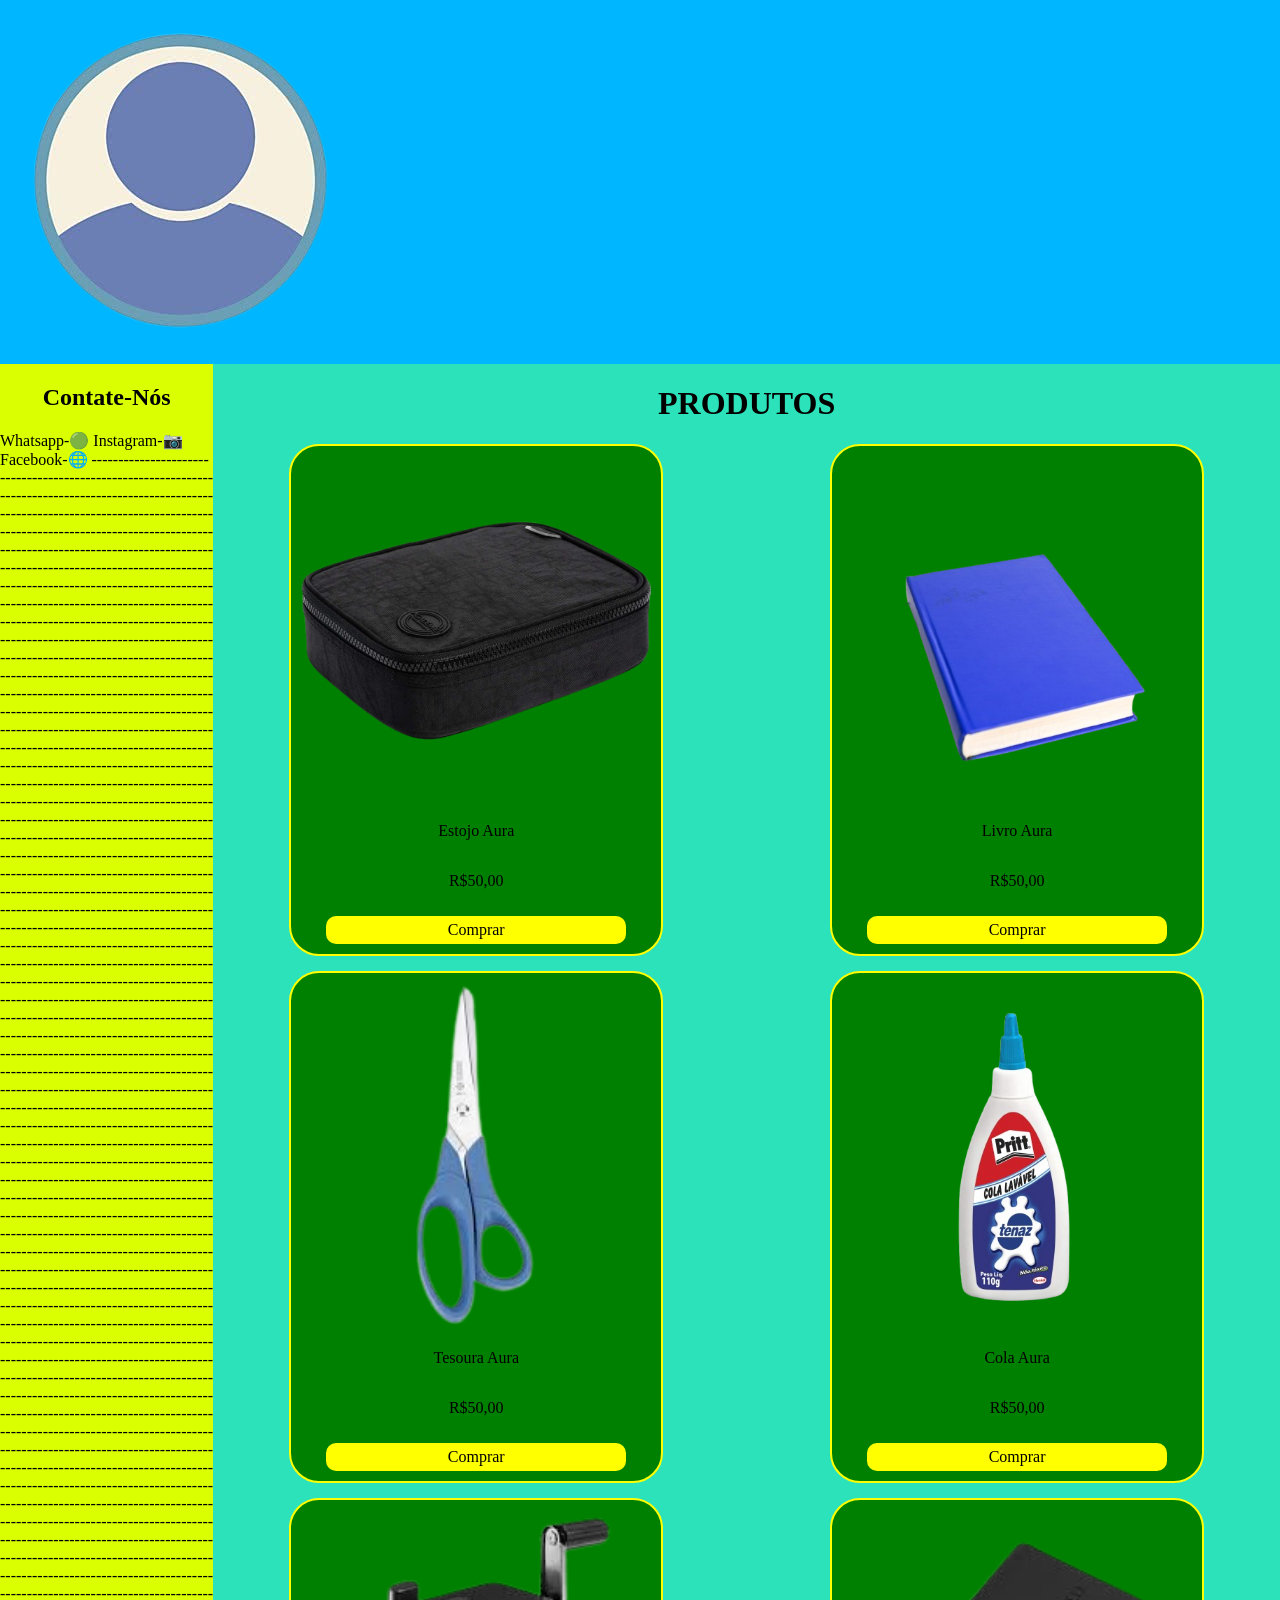
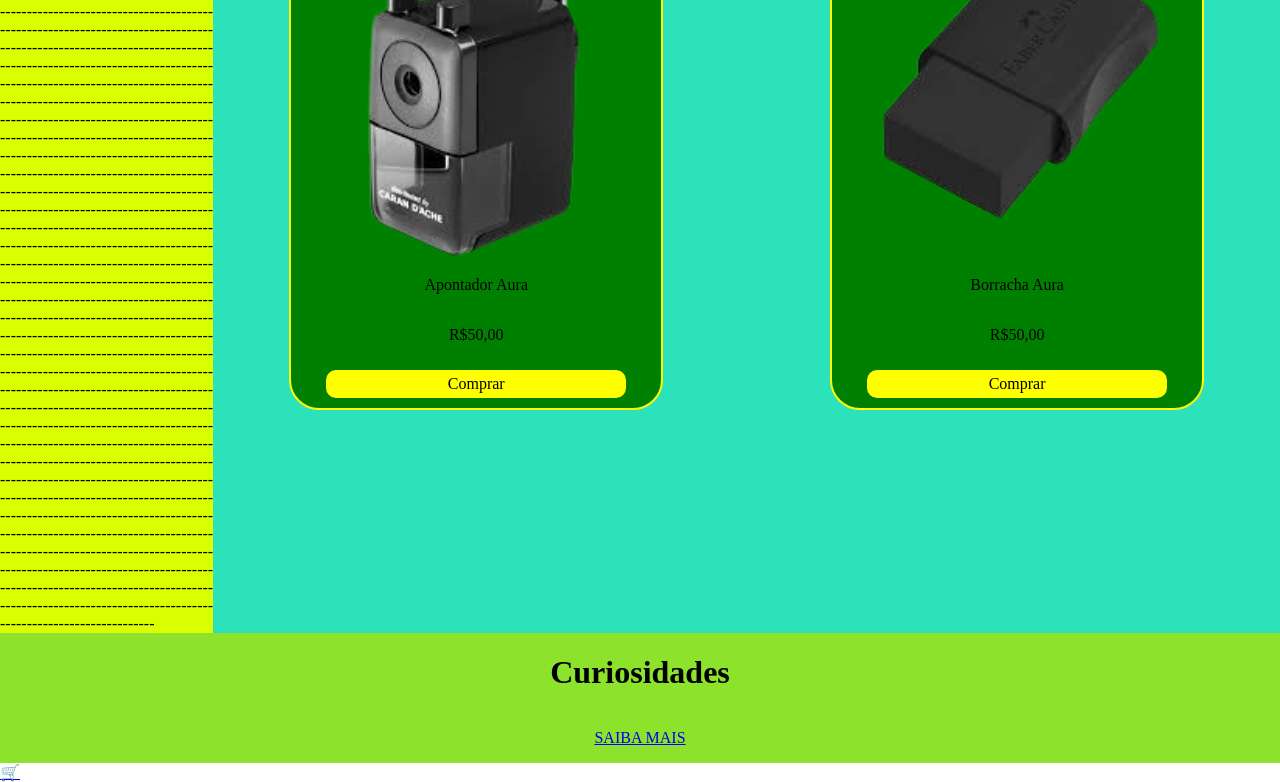
<file: index.html>
<!DOCTYPE html>
<html lang="pt-br">
<head>
    <meta charset="UTF-8">
    <meta name="viewport" content="width=device-width, initial-scale=1.0">
    <title>Loja</title>
    <link rel="stylesheet" href="style.css">
    <link rel="icon" href="cola.jpg">
</head>


<a href="carrinho_detalhes.html" class="carrinho_flutuante">
    🛒
</a>

    </button>

</div>

<body>

<header>
    <a href="login.html"><img src="imagem/aura.png" alt=""></a>
</header>

<aside>
    <h1>Contate-Nós</h1>
    Whatsapp-🟢
    Instagram-📷 
    Facebook-🌐
[base64]
    
   
</aside>

<main>

<h1>PRODUTOS</h1>

<div class="mae">

    <div class="card">
        <img src="imagem/estojo.png" class="imagem_produto" alt="estojo">
        <p>Estojo Aura</p>
        <p>R$50,00</p>
        <a class="botao_produto letra_botao" href="estojo.html">Comprar</a>
    </div>

    <div class="card">
        <img src="imagem/livro.png" class="imagem_produto" alt="livro">
        <p>Livro Aura</p>
        <p>R$50,00</p>
        <a class="botao_produto letra_botao" href="livro.html">Comprar</a>
    </div>

    <div class="card">
        <img src="imagem/tesoura.png" class="imagem_produto" alt="tesoura">
        <p>Tesoura Aura</p>
        <p>R$50,00</p>
        <a class="botao_produto letra_botao" href="tesoura.html">Comprar</a>
    </div>

    <div class="card">
        <img src="imagem/colax.png" class="imagem_produto" alt="cola">
        <p>Cola Aura</p>
        <p>R$50,00</p>
        <a class="botao_produto letra_botao" href="colax.html">Comprar</a>
    </div>

    <div class="card">
        <img src="imagem/apontador.png" class="imagem_produto" alt="apontador">
        <p>Apontador Aura</p>
        <p>R$50,00</p>
        <a class="botao_produto letra_botao" href="apontador.html">Comprar</a>
    </div>

    <div class="card">
        <img src="imagem/borracha.png" class="imagem_produto" alt="borracha">
        <p>Borracha Aura</p>
        <p>R$50,00</p>
        <a class="botao_produto letra_botao" href="borracha.html">Comprar</a>
    </div>

</div>

</main>

<footer>
    <h1>Curiosidades</h1>
    <a href="saiba.html"><p>SAIBA MAIS</p></a>
</footer>

</body>
</html>
</file>
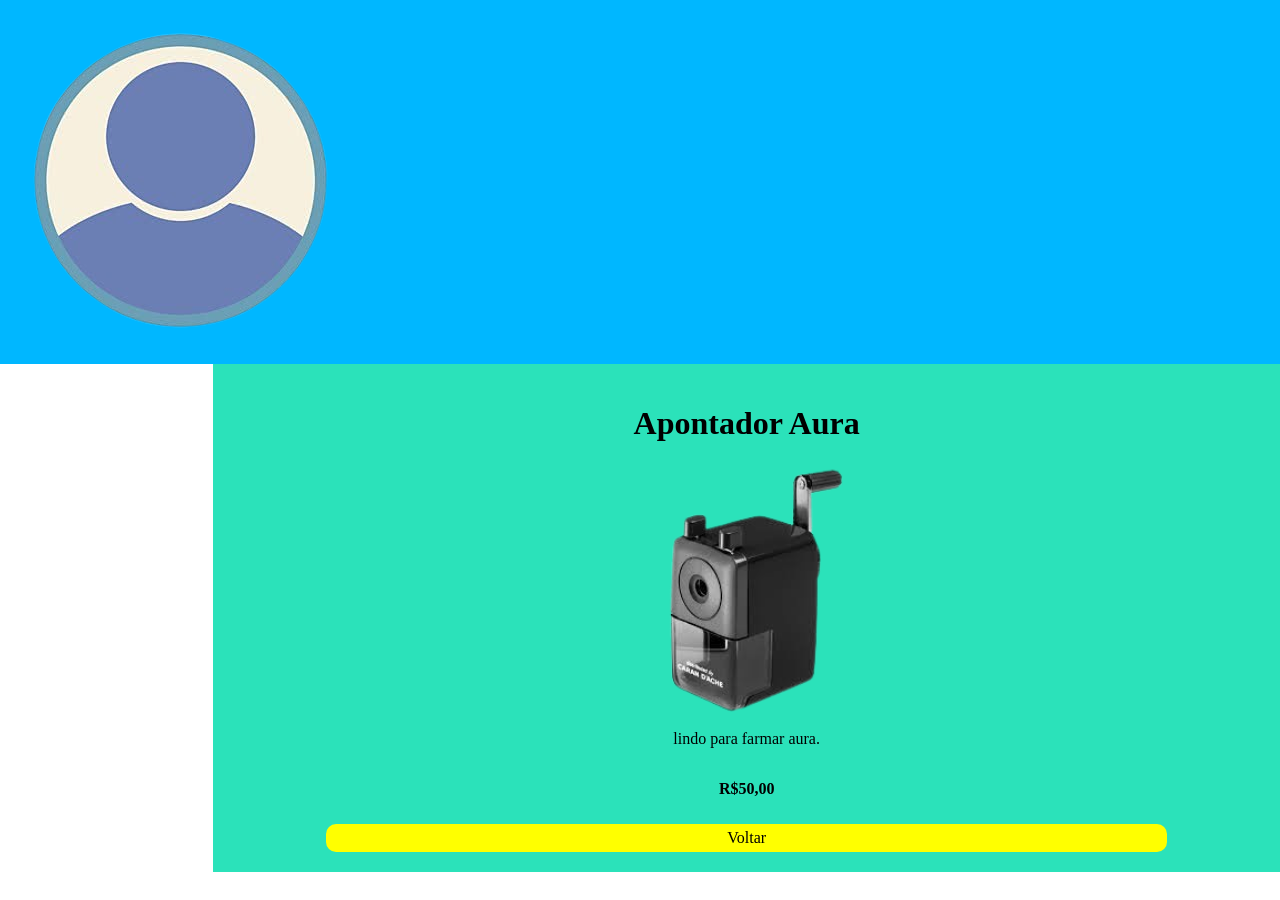
<file: apontador.html>
<!DOCTYPE html>
<html lang="pt-br">
<head>
    <meta charset="UTF-8">
    <title>Apontador Aura</title>
    <link rel="stylesheet" href="style.css">
</head>

<body>

<header>
    <a href="index.html">
        <img src="imagem/aura.png">
    </a>
</header>

<main style="text-align:center; padding:20px;">

    <h1>Apontador Aura</h1>

    <img src="imagem/apontador.png" style="width:250px;">

    <p>lindo para farmar aura.</p>

    <p><strong>R$50,00</strong></p>

    <a class="botao_produto" href="index.html">Voltar</a>

</main>

</body>
</html>
</file>
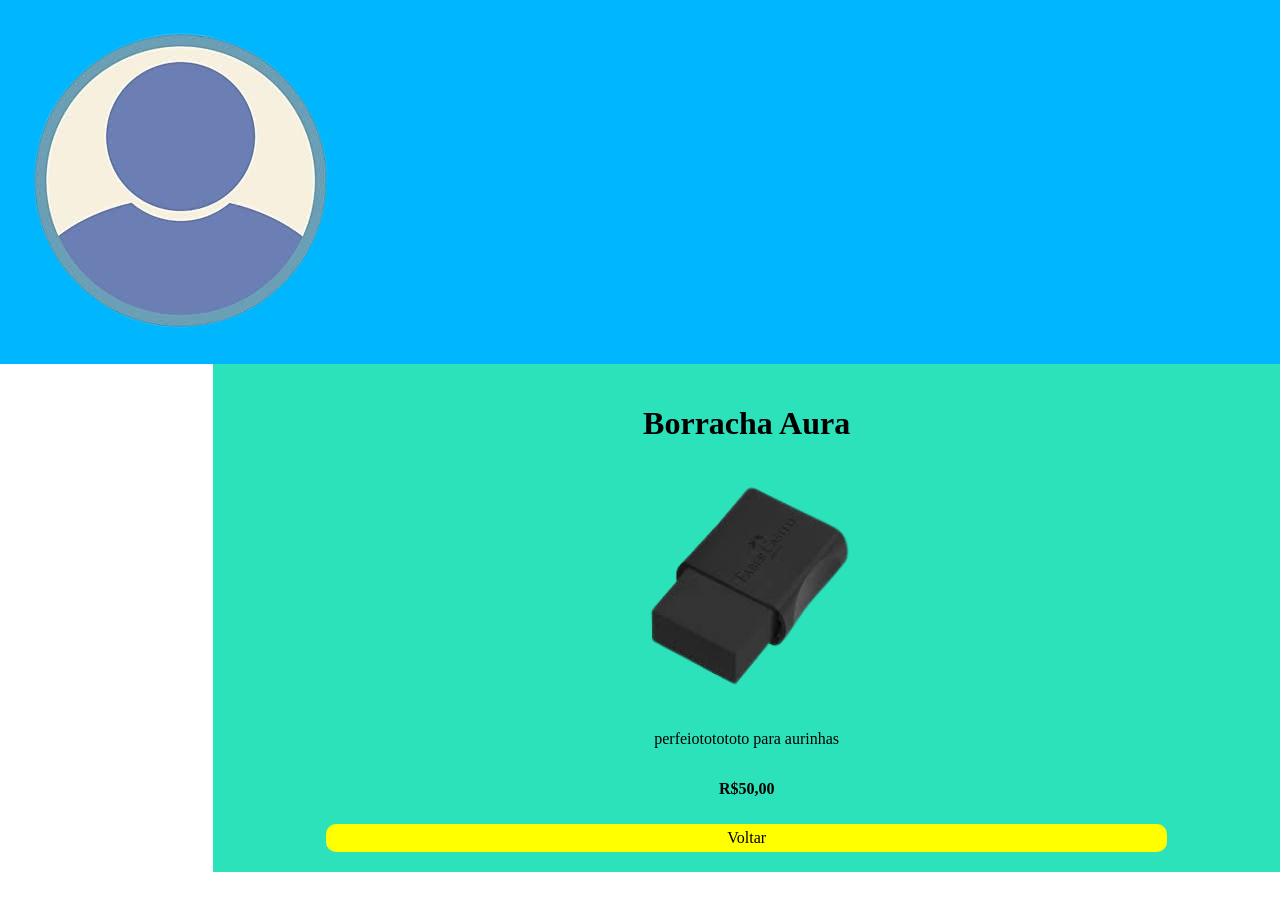
<file: borracha.html>
<!DOCTYPE html>
<html lang="pt-br">
<head>
    <meta charset="UTF-8">
    <title>Borracha Aura</title>
    <link rel="stylesheet" href="style.css">
</head>

<body>

<header>
    <a href="index.html">
        <img src="imagem/aura.png">
    </a>
</header>

<main style="text-align:center; padding:20px;">

    <h1>Borracha Aura</h1>

    <img src="imagem/borracha.png" style="width:250px;">

    <p>perfeiototototo para aurinhas</p>

    <p><strong>R$50,00</strong></p>

    <a class="botao_produto" href="index.html">Voltar</a>

</main>

</body>
</html>
</file>
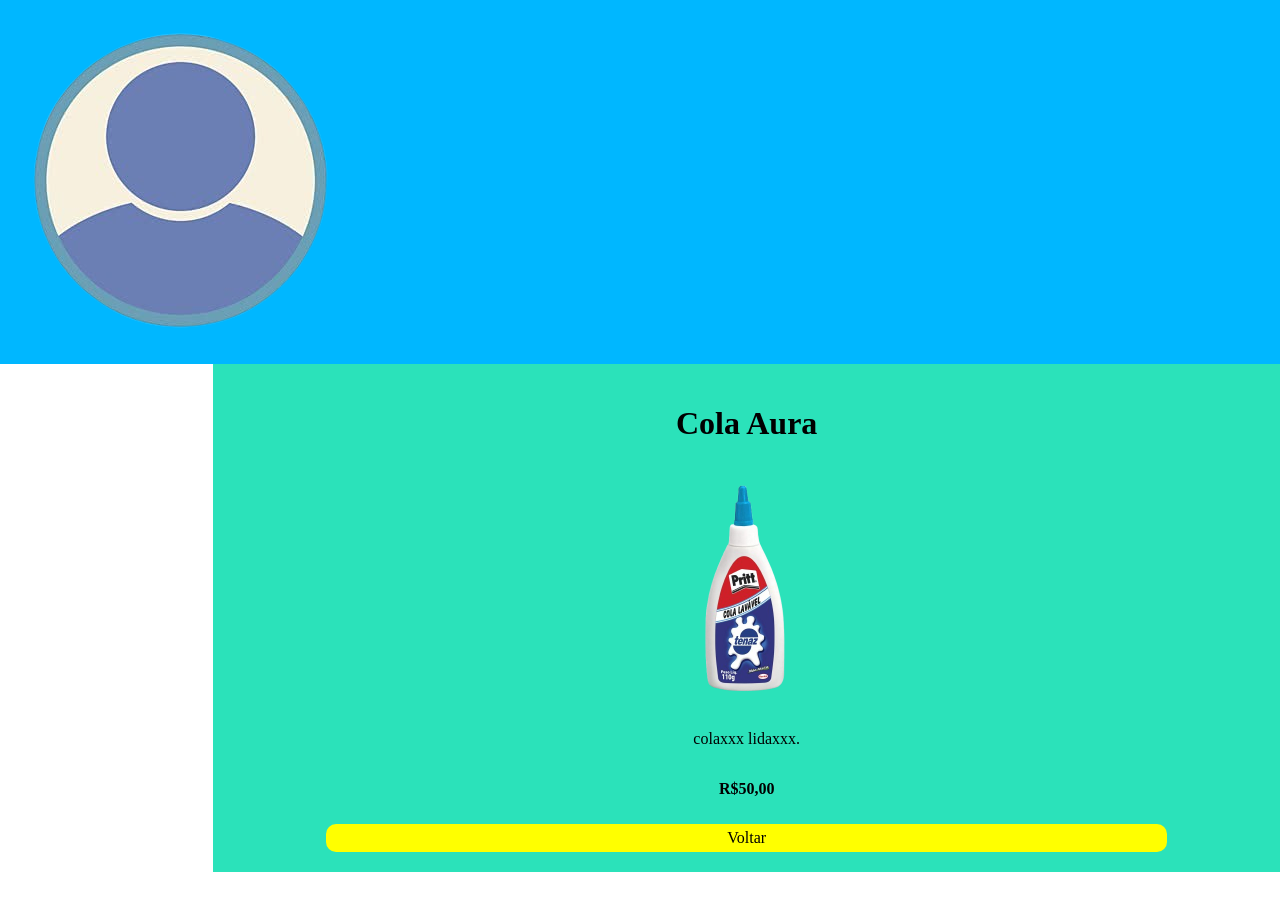
<file: colax.html>
<!DOCTYPE html>
<html lang="pt-br">
<head>
    <meta charset="UTF-8">
    <title>Cola Aura</title>
    <link rel="stylesheet" href="style.css">
</head>

<body>

<header>
    <a href="index.html">
        <img src="imagem/aura.png">
    </a>
</header>

<main style="text-align:center; padding:20px;">

    <h1>Cola Aura</h1>

    <img src="imagem/colax.png" style="width:250px;">

    <p>colaxxx lidaxxx.</p>

    <p><strong>R$50,00</strong></p>

    <a class="botao_produto" href="index.html">Voltar</a>

</main>

</body>
</html>
</file>
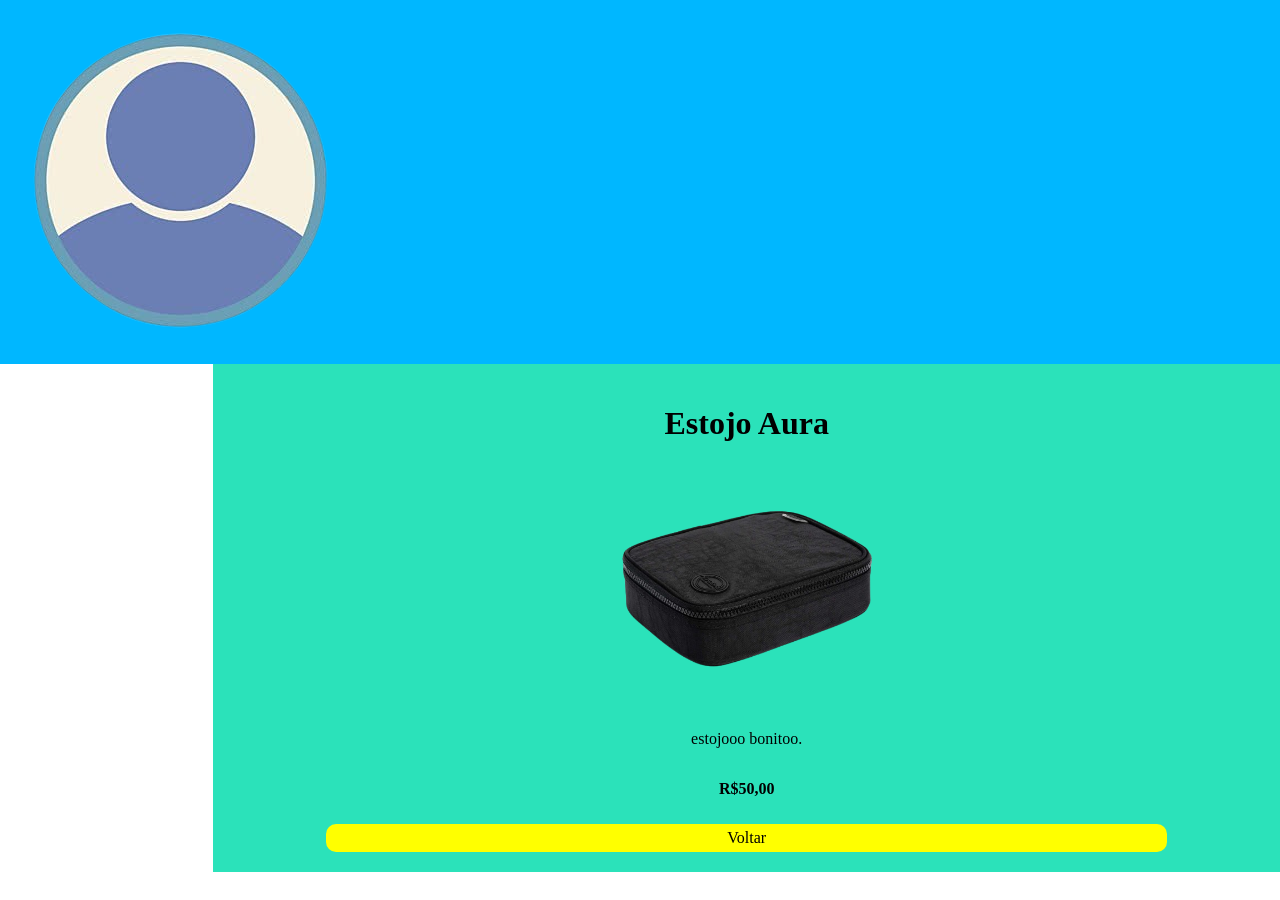
<file: estojo.html>
<!DOCTYPE html>
<html lang="pt-br">
<head>
    <meta charset="UTF-8">
    <title>Estojo Aura</title>
    <link rel="stylesheet" href="style.css">
</head>

<body>

<header>
    <a href="index.html">
        <img src="imagem/aura.png">
    </a>
</header>

<main style="text-align:center; padding:20px;">

    <h1>Estojo Aura</h1>

    <img src="imagem/estojo.png" style="width:250px;">

    <p>estojooo bonitoo.</p>

    <p><strong>R$50,00</strong></p>

    <a class="botao_produto" href="index.html">Voltar</a>

</main>

</body>
</html>
</file>
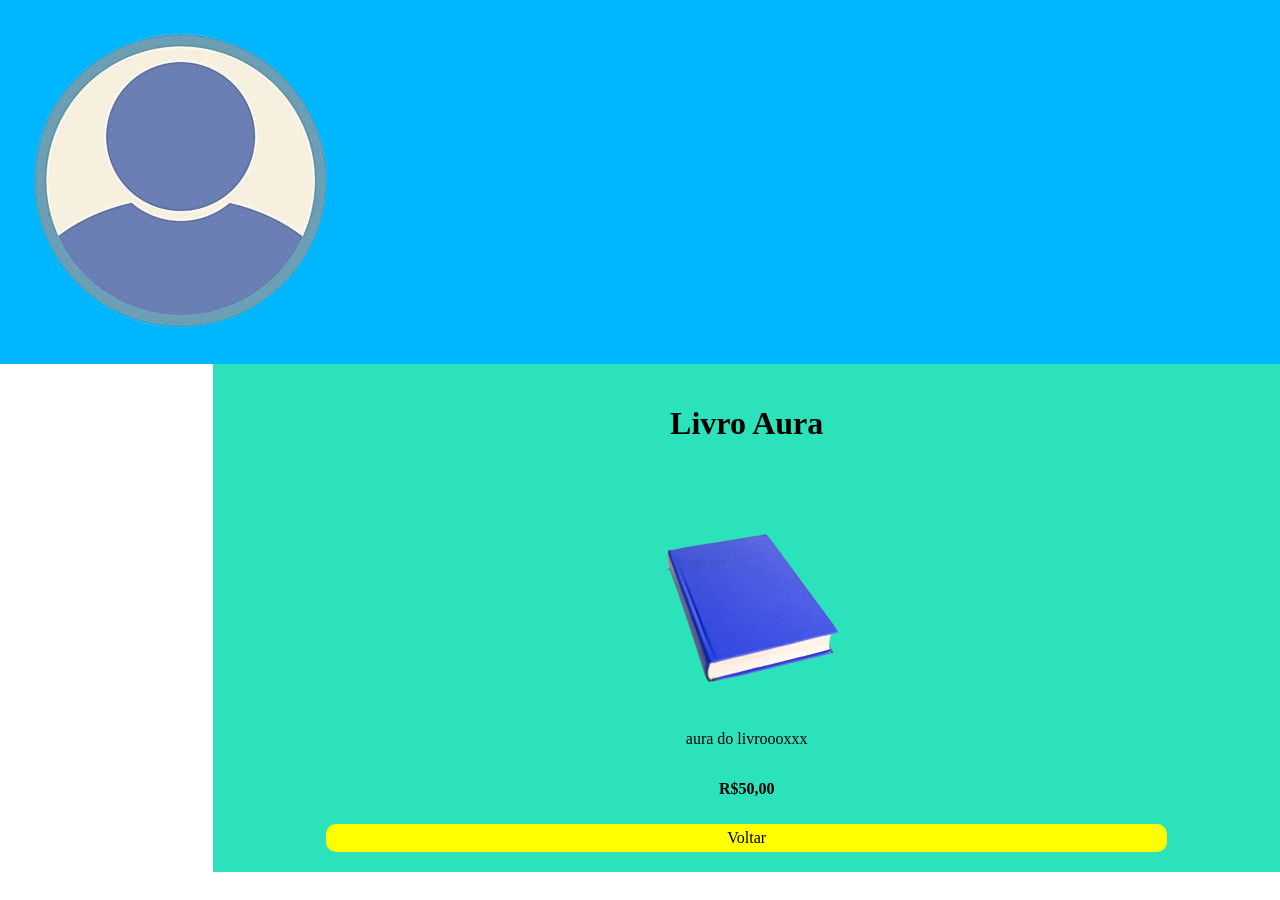
<file: livro.html>
<!DOCTYPE html>
<html lang="pt-br">
<head>
    <meta charset="UTF-8">
    <title>Livro Aura</title>
    <link rel="stylesheet" href="style.css">
</head>

<body>

<header>
    <a href="index.html">
        <img src="imagem/aura.png">
    </a>
</header>

<main style="text-align:center; padding:20px;">

    <h1>Livro Aura</h1>

    <img src="imagem/livro.png" style="width:250px;">

    <p>aura do livroooxxx</p>

    <p><strong>R$50,00</strong></p>

    <a class="botao_produto" href="index.html">Voltar</a>

</main>

</body>
</html>
</file>
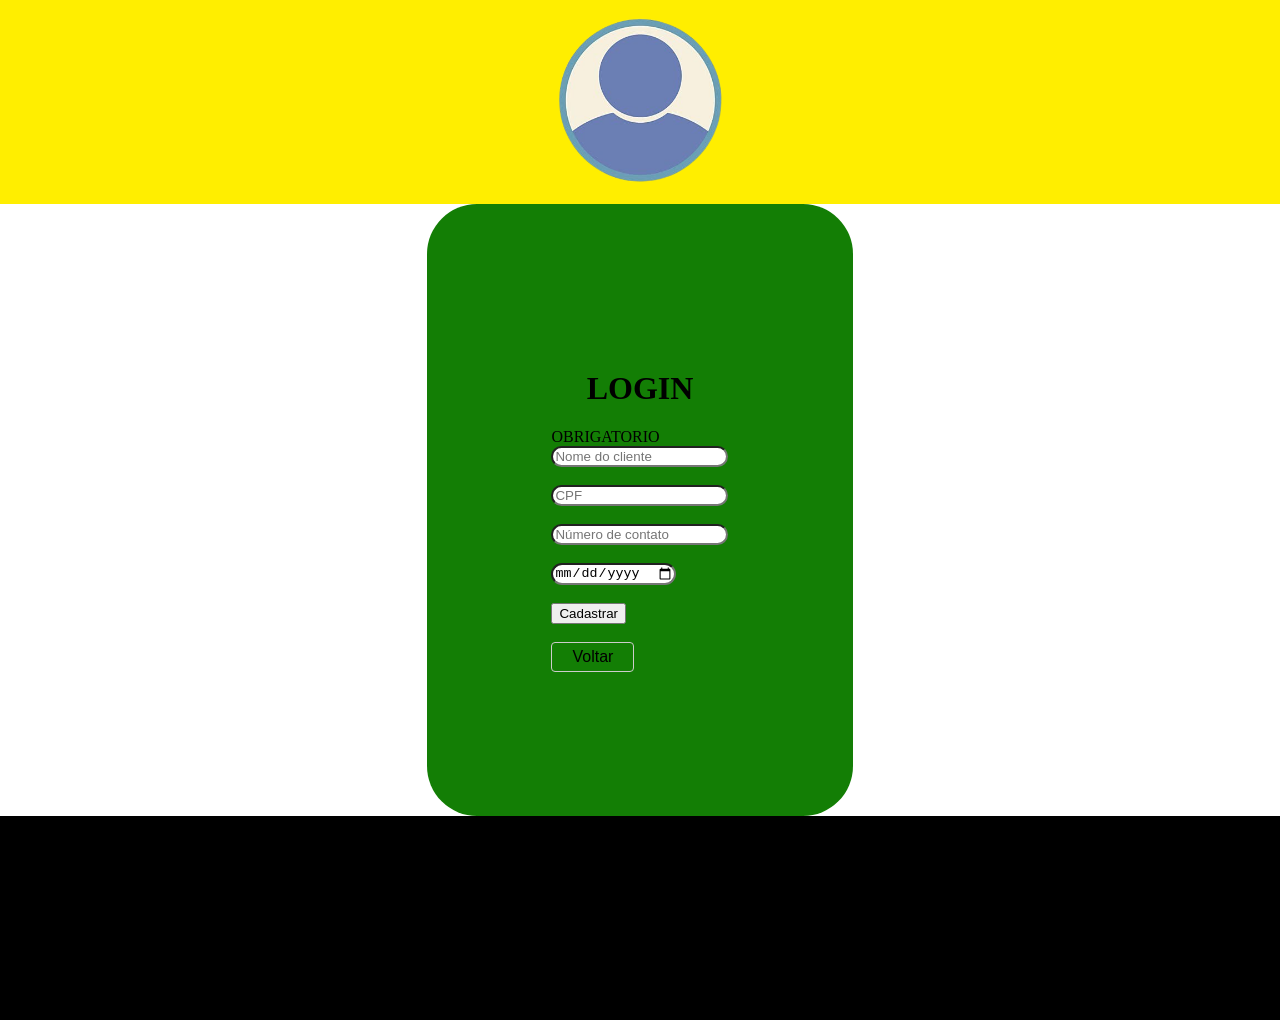
<file: login.html>
<!DOCTYPE html>
<html lang="pt-br">
<head>
    <meta charset="UTF-8">
    <meta name="viewport" content="width=device-width, initial-scale=1.0">
    <title>Login</title>
    <link rel="stylesheet" href="login.css">
</head>
<body>
    <header>
        <a href="index.html"><img src="imagem/aura.png" class="logo"></a>
                     
    </header>

     <main>
        
        <h1>LOGIN</h1>
        <div class="bloco_cadastro">
            <form action="index.html">OBRIGATORIO</form>
            <input type="text" name="nome" placeholder="Nome do cliente" required> <br><br>
            <input type="number" name="cpf" placeholder="CPF" required> <br><br>
            <input type="number" name="contato" placeholder="Número de contato" required> <br><br>
            <input type="date" name="nascimento" required> <br><br>
            <button type="submit">Cadastrar</button>
            
            <br><br>
            
            <a href="index.html" style="display: inline-block; text-decoration: none; color: black; border: 1px solid #ccc; padding: 5px 20px; border-radius: 4px; font-family: sans-serif;">Voltar</a>
            
        </div>
        
    </main>
    

    <footer>
        A
    </footer>

</body>
</html>
</file>
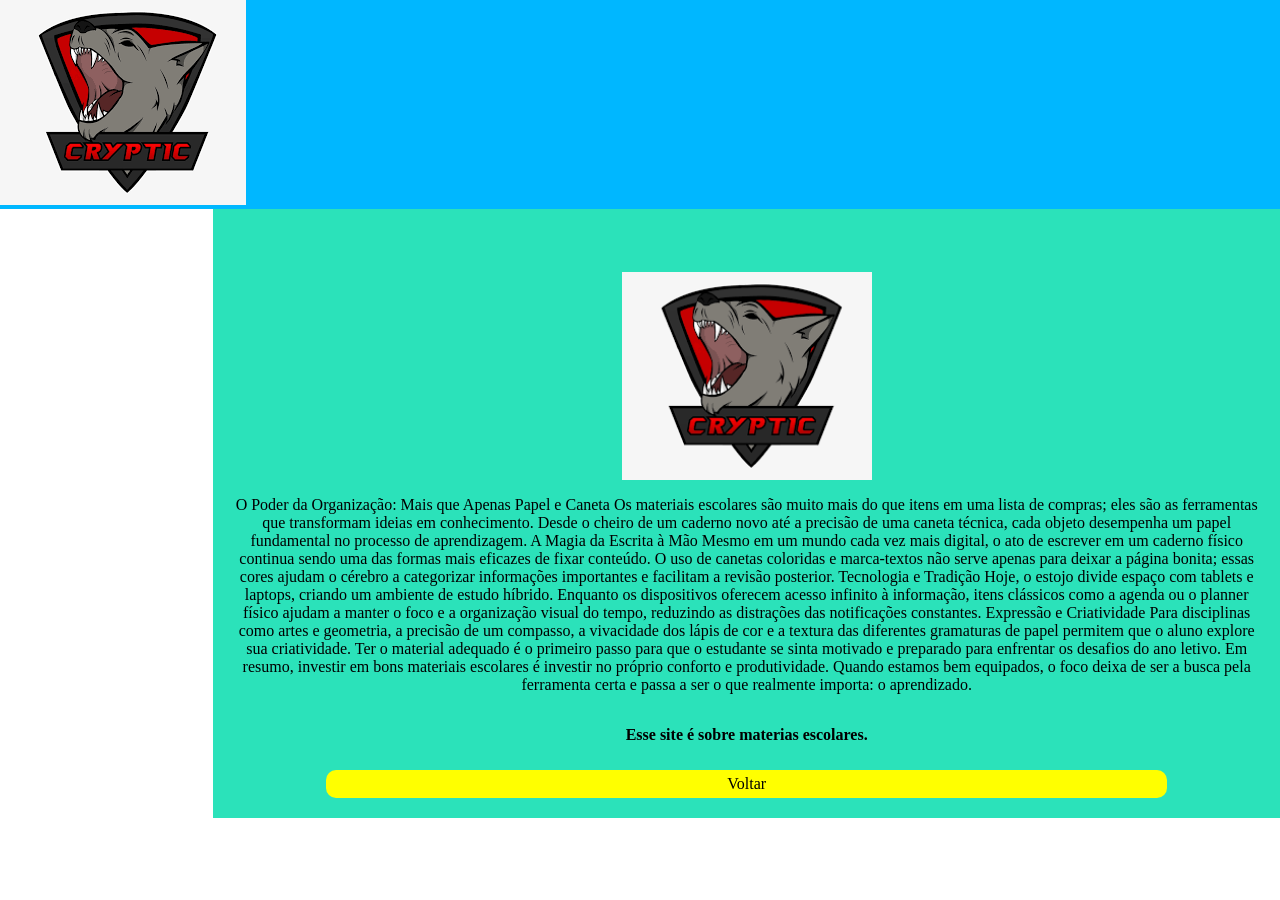
<file: saiba.html>
<!DOCTYPE html>
<html lang="pt-br">
<head>
    <meta charset="UTF-8">
    <title></title>
    <link rel="stylesheet" href="style.css">
</head>

<body>

<header>
    <a href="index.html">
        <img src="imagem/lutador.png">
    </a>
</header>

<main style="text-align:center; padding:20px;">

    <h1></h1>

    <img src="imagem/lutador.png" style="width:250px;">

    <p>O Poder da Organização: Mais que Apenas Papel e Caneta
Os materiais escolares são muito mais do que itens em uma lista de compras; eles são as ferramentas que transformam ideias em conhecimento. Desde o cheiro de um caderno novo até a precisão de uma caneta técnica, cada objeto desempenha um papel fundamental no processo de aprendizagem.
A Magia da Escrita à Mão
Mesmo em um mundo cada vez mais digital, o ato de escrever em um caderno físico continua sendo uma das formas mais eficazes de fixar conteúdo. O uso de canetas coloridas e marca-textos não serve apenas para deixar a página bonita; essas cores ajudam o cérebro a categorizar informações importantes e facilitam a revisão posterior.
Tecnologia e Tradição
Hoje, o estojo divide espaço com tablets e laptops, criando um ambiente de estudo híbrido. Enquanto os dispositivos oferecem acesso infinito à informação, itens clássicos como a agenda ou o planner físico ajudam a manter o foco e a organização visual do tempo, reduzindo as distrações das notificações constantes.
Expressão e Criatividade
Para disciplinas como artes e geometria, a precisão de um compasso, a vivacidade dos lápis de cor e a textura das diferentes gramaturas de papel permitem que o aluno explore sua criatividade. Ter o material adequado é o primeiro passo para que o estudante se sinta motivado e preparado para enfrentar os desafios do ano letivo.
Em resumo, investir em bons materiais escolares é investir no próprio conforto e produtividade. Quando estamos bem equipados, o foco deixa de ser a busca pela ferramenta certa e passa a ser o que realmente importa: o aprendizado.</p>

    <p><strong>Esse site é sobre materias escolares. </strong></p>

    <a class="botao_produto" href="index.html">Voltar</a>

</main>
<footer>
    
</footer>

</body>
</html>
</file>
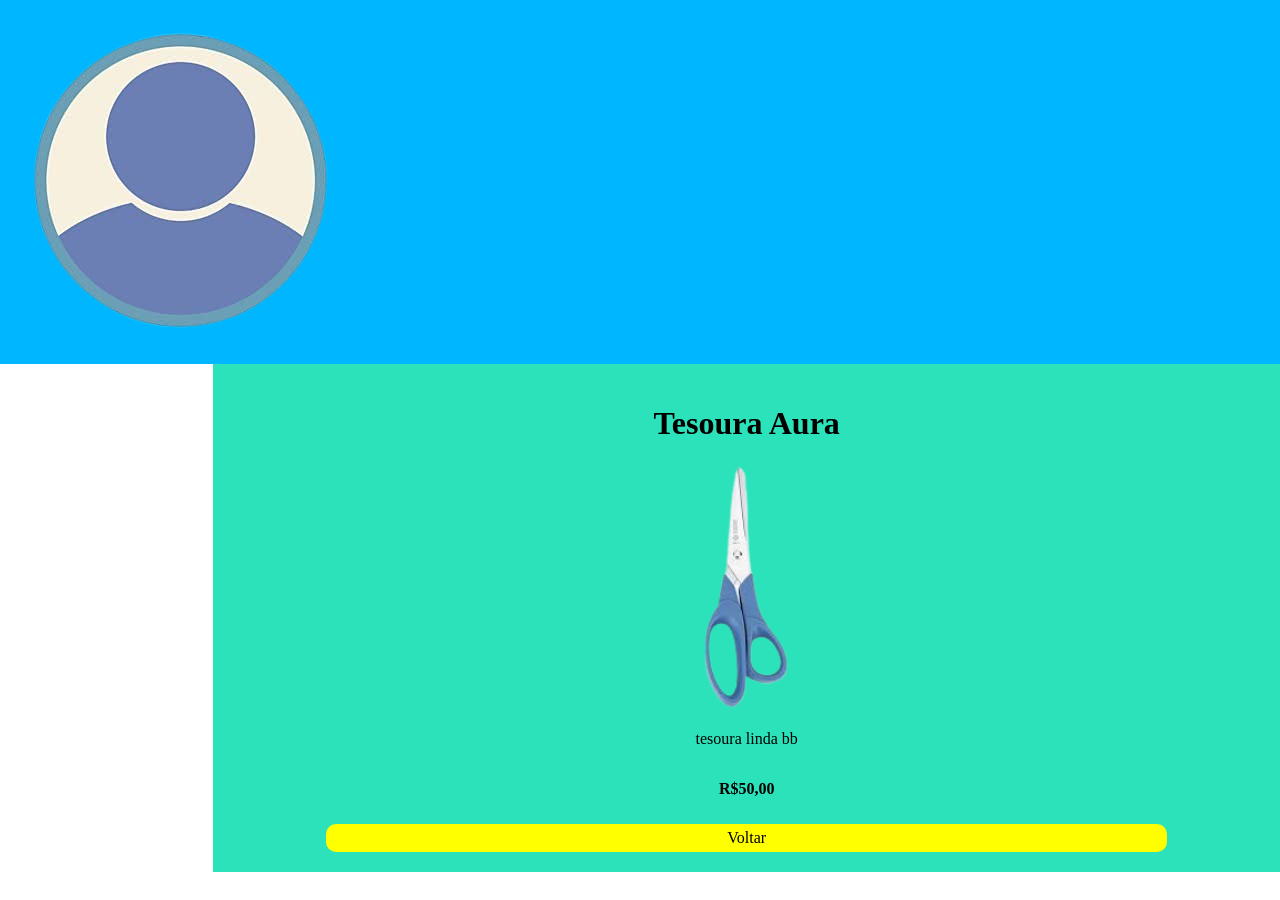
<file: tesoura.html>
<!DOCTYPE html>
<html lang="pt-br">
<head>
    <meta charset="UTF-8">
    <title>Tesoura Aura</title>
    <link rel="stylesheet" href="style.css">
</head>

<body>

<header>
    <a href="index.html">
        <img src="imagem/aura.png">
    </a>
</header>

<main style="text-align:center; padding:20px;">

    <h1>Tesoura Aura</h1>

    <img src="imagem/tesoura.png" style="width:250px;">

    <p>tesoura linda bb</p>

    <p><strong>R$50,00</strong></p>

    <a class="botao_produto" href="index.html">Voltar</a>

</main>

</body>
</html>
</file>
<file: style.css>
body {
    display: grid;
    grid-template-areas:
        "cima cima"
        "babo alto"
        "baixo baixo";
    grid-template-columns: 1fr 5fr;
    grid-template-rows: auto auto auto auto;
    gap: 0px;
    margin: 0;
    padding: 0;

}


aside, main, footer {
    display: flex;
    flex-direction: column;
    align-items: center;
    padding: 0px;
    margin: 0px;
}

header { background-color: rgb(0, 183, 255); grid-area: cima; }
aside { background-color: rgb(217, 255, 0); grid-area: babo; }
main { background-color: rgb(43, 226, 186); grid-area: alto; }
footer { background-color: rgb(141, 226, 43); grid-area: baixo; }


.mae {
    display: grid;
    grid-template-columns: repeat(2, 1fr); 
    justify-items: center;                 
    gap: 15px;
    width: 100%;
}


.card {
    display: flex;
    flex-direction: column;
    align-items: center;
    padding: 10px;
    border: 2px solid yellow;
    border-radius: 30px;
    background-color: green;
    width: 350px;     
}


.imagem_produto {
    width: 100%;
    height: auto;
    object-fit: contain;
}


.botao_produto {
    margin-top: 10px;
    padding: 5px 10px;
    background-color: yellow;
    border-radius: 10px;
    text-decoration: none;
    color: black;
    text-align: center;
    width: 80%;
}


@media (max-width: 1024px) {
body{ 
    grid-template-areas:
            "cima"
            "babo"
            "alto"
            "baixo";
        grid-template-columns: 1fr;
}
        .mae {
        grid-template-columns: repeat(2, 1fr); 
    }
    .card {
        width: 140px;
    }
}


@media (max-width: 768px) {
    body {
        grid-template-areas:
            "cima"
            "alto"
            "baixo";
        grid-template-columns: 1fr;
    }
    .mae {
        grid-template-columns: 1fr; 
    }
    .card {
        width: 90%;
    }

    aside {
        display: none;
    }
}
.carrinho_box {
    position: fixed;
    top: 100px;
    right: 15px;

    width: 200px;

    background: white;
    border: 2px solid black;
    border-radius: 10px;

    padding: 10px;

    text-align: center;
}
</file>
<file: login.css>
body {
    margin: 0;
    display: grid;
    grid-template-areas:
        "cabeca cabeca cabeca"
        ". corpo ."
        "peh peh peh";
    grid-template-rows: 1fr 3fr 1fr;
    grid-template-columns: 1fr 1fr 1fr;
}

header {
    display: flex;
    justify-content: center;
    grid-area: cabeca;
    background-color: rgb(255, 238, 0);
}

.logo {
    width: 200px;
}

.bloco_cadastro {
    justify-content: center;
}

main {
    grid-area: corpo;
    background-color: rgb(19, 126, 5);
    border-radius: 50px;
    display: flex;
    flex-direction: column;
    align-items: center;
    justify-content: center;
    padding: 10px 0;
}

footer {
    grid-area: peh;
    background-color: black;
}

input {
    border-radius: 20px;
}
</file>
